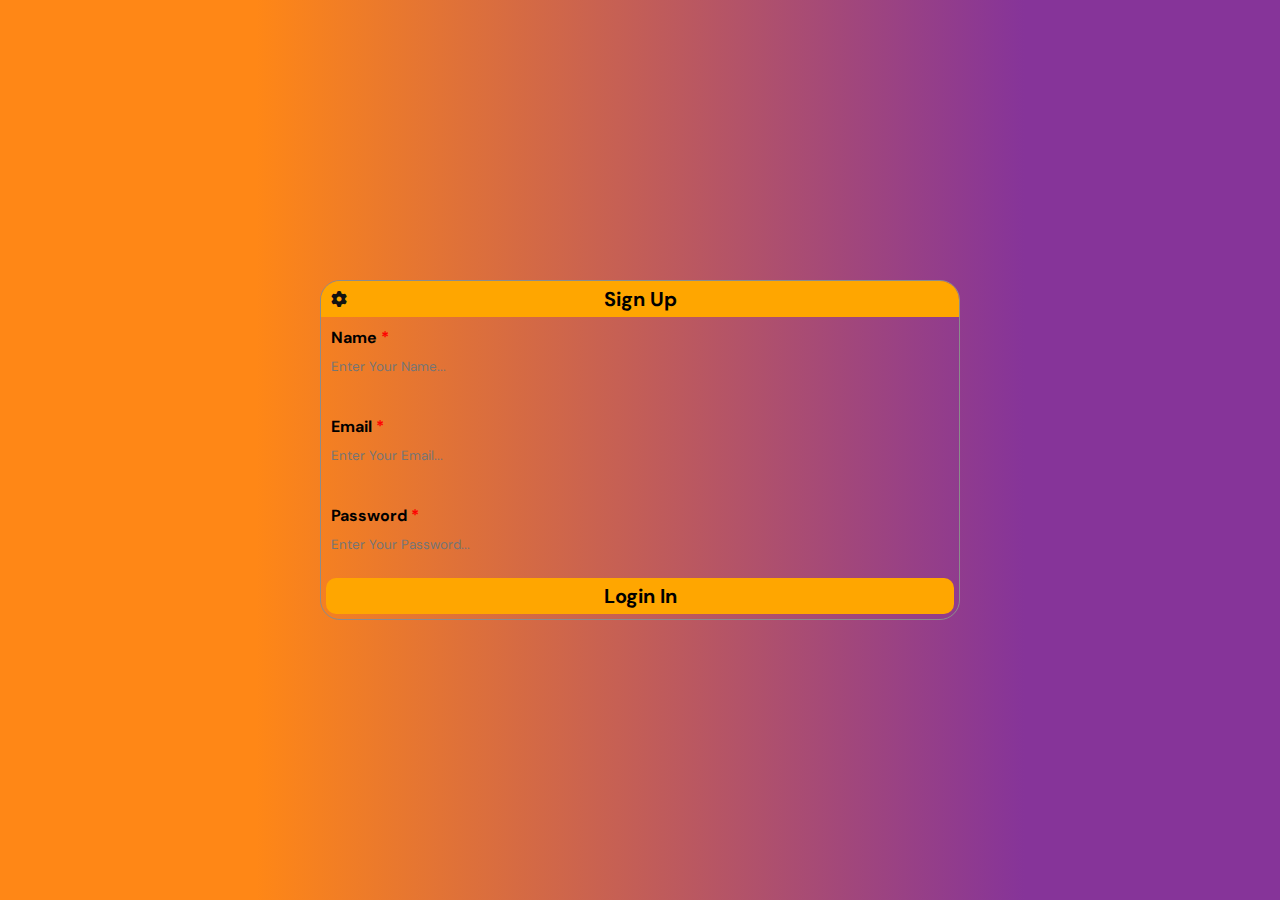
<file: signin.html>
<!DOCTYPE html>
<html lang="en">
<head>
    <meta charset="UTF-8">
    <meta name="viewport" content="width=device-width, initial-scale=1.0">
    <title>Sign In</title>
    <link rel="stylesheet" href="./css/main.css">
    <link rel="stylesheet" href="./css/all.min.css">
    <link rel="icon" href="./css/img/burger-food-image-generated-by-ai_669954-369.avif">
</head>
<body>
    <div id="sign_up">
        <div class="container">
            <form action="">
                <i class="fa-solid fa-gear"></i>
                <h2>Sign Up</h2>
                <div class="box">
                    <label for="name1">Name <span>*</span></label>
                    <input type="text" name="name1" id="name1" autocomplete="off" placeholder="Enter Your Name..." required>
                </div>
                <br>
                <div class="box">
                    <label for="email1">Email <span>*</span></label>
                    <input type="email" name="email1" id="email1" autocomplete="off" placeholder="Enter Your Email..." required>
                </div>
                <br>
                <div class="box">
                    <label for="password1">Password <span>*</span></label>
                    <input type="password" name="password" id="password1" placeholder="Enter Your Password..." required> 
                </div>
                <div class="box">
                    <input type="submit" value="Login In">
                </div>
            </form>
        </div>
    </div>
</body>
</html>
</file>
<file: css/main.css>
@import url('https://fonts.googleapis.com/css2?family=DM+Sans:ital,opsz,wght@0,9..40,100..1000;1,9..40,100..1000&family=Inter:ital,opsz,wght@0,14..32,100..900;1,14..32,100..900&family=Roboto:ital,wght@0,100..900;1,100..900&display=swap');

* {
    margin: 0;
    padding: 0;
    box-sizing: border-box;
    font-family: "DM Sans", sans-serif;
}
html {
    scroll-behavior: smooth;
}
:root {
    --bg-color: #EAEAEA;
    --text-color: #121212;
    --transition-duration: .4s;
    --border-color: #8c8c8c;
    --main-color: #ffa600;
}
.dark {
    --bg-color: #121212;
    --text-color: #EAEAEA;
}
body {
    background-color: var(--bg-color);
    color: var(--text-color);
    transition: background-color .4s linear, color .4s linear;
}
.container {
    width: 90%;
    margin: auto;
    max-width: 1350px;
}
@media (max-width: 1350px) {
    .container {
        width: 90%;
    }
}
a {
    text-decoration: none;
    color: var(--text-color);
}
.main_title {
    text-align: center;
    margin: auto;
    width: fit-content;
    margin-bottom: 30px;
    padding-bottom: 20px;
    border-bottom: 2px solid var(--main-color);
    position: relative;
}
.main_title::before {
    content: "";
    position: absolute;
    bottom: -10px;
    background-color: var(--main-color);
    width: 20px;
    height: 20px;
    border-radius: 50%;
    left: 50%;
    transform: translateX(-50%);
}
.main_title p {
    font-weight: bold;
    text-transform: uppercase;
}
/* Start Scroll To Top */
#Scroll_To_Top {
    position: fixed;
    bottom: 20px;
    right: -30px;
    background-color: var(--main-color);
    color: var(--text-color);
    padding: 3px 3px;
    cursor: pointer;
    z-index: 1000;
    opacity: 0;
    transition: .7s linear;
}
#Scroll_To_Top.active {
    right: 15px;
    opacity: 1;
}
#Scroll_To_Top::before {
    content: "";
    position: absolute;
    width: 100%;
    height: 100%;
    top: 0;
    left: 0;
    background-color: #ffcc00;
    transform: rotateY(90deg);
    z-index: -1;
    transform-origin: left top;
    transition: transform var(--transition-duration) linear;
}
#Scroll_To_Top:hover::before {
    transform: rotateY(0);
}
/* End Scroll To Top  */
/* Start Dark Mode */
#darkmode {
    width: 30px;
    height: 30px;
    border-radius: 50%;
    margin: 5px auto;
    cursor: pointer;
    position: relative;
    transition: var(--transition-duration) linear;
    width: fit-content;
    color: rgb(71, 69, 69);
    display: flex;
    justify-content: center;
    align-items: center;
}
#darkmode.active  {
    color: #ffcc00;
}
#darkmode::before {
    content: "Switch to dark theme";
    position: absolute;
    background-color: rgb(140, 140, 140);
    width: 200px;
    display: flex;
    align-items: center;
    justify-content: center;
    padding: 6px;
    border-radius: 10px;
    color: var(--text-color);
    font-size: 18px;
    top: calc(100% + 8px);
    left: 50%;
    transform: translateX(-50%);
    opacity: 0;
    transition: .3s linear;
}
#darkmode:hover::before {
    opacity: 1;
    z-index: 1110;
}
#darkmode.active::before {
    content: "Switch to light theme";
}
/* End Dark Mode */
/* Start Header */
header {
    border-bottom: 1px solid var(--border-color);
    padding: 5px;
    z-index: 1000;
    position: relative;
}
header .container {
    display: flex;
    justify-content: space-between;
    align-items: center;
    margin-top: -10px;
    position: relative;
}
header .container .logo {
    font-weight: bold;
    color: var(--text-color);
}
header .container .logo span {
    color: var(--main-color);
}
header .container .links {
    display: flex;
    gap: 10px;
    list-style: none;
    align-items: center;
}
header .container .menu_list {
    display: none;
}
header .container .links li a {
    text-decoration: none;
    color: var(--text-color);
    transition: var(--transition-duration) linear;
    cursor: pointer;
}
header .container .links li.active a {
    color: var(--main-color);
}
header .container .links li a:hover {
    color: var(--main-color);
}
header .container .info {
    display: flex;
    align-items: center;
    gap: 10px;
    color: var(--text-color);
}
header .container .info .cart_info_header {
    padding: 3px;
    position: relative;
    cursor: pointer;
}

header .container .info .cart_info_header span {
    position: absolute;
    top: -10px;
    left: -20px;
    font-weight: bold;
    font-size: 14px;
    width: 25px;
    height: 25px;
    background-color: var(--main-color);
    border-radius: 50%;
    display: flex;
    justify-content: center;
    align-items: center;
    font-size: 12px;
}
header .container .info .Sign_in {
    background-color: var(--main-color);
    color: var(--text-color);
    padding: 7px;
    border-radius: 10px;
    font-size: 16px;
    display: flex;
    align-items: center;
    font-weight: bold;
    transition: transform var(--transition-duration) linear;
}
header .container .info .Sign_in:hover {
    transform: scale(1.05);
}
header .container .info .Sign_in i {
    animation: moveInconSignin var(--transition-duration) infinite ease;
}
header .container .info .Sign_in:hover i {
    animation-play-state: paused;
}
@keyframes moveInconSignin {
    100% {
        transform: translateX(2px);
    }
}
@media (max-width: 767px) {
    header .container .info {
        position: absolute;
        top: -27px;
        right: 0;
    }
    #darkmode {
        margin: 5px 100px;
    }
    header .container .links {
        position: fixed;
        flex-direction: column;
        background-color: var(--bg-color);
        border: 1px solid var(--border-color);
        z-index: 1011;
        top: 82px;
        padding: 5px;
        width: calc(100% - 75px);
        left: -100%;
        transition: var(--transition-duration) linear;
        overflow: hidden;
        box-shadow: 3px 7px 20px 5px var(--border-color);
    }
    header .container .links.active {
        left: 40px;
    }

    header .container .links li a {
        padding: 5px;
        display: block;
        width: 6600px;
        text-align: center;
        transition: var(--transition-duration) linear;
    }
    header .container .links li.active a {
        color: var(--main-color);
    }
    header .container .links li a:hover {
        background-color: #878787;
    }
    header .container i.menu_list {
        display: block;
        position: absolute;
        top: 20px;
        right: 0;
        cursor: pointer;
        transition: var(--transition-duration) linear;
    }
    header .container .menu_links_icons.active {
        color: red;
    }
    header .container .links i:hover {
        color: var(--main-color);
    }
}
/* End Header */
/* Start Section one */
section {
    min-height: calc(100vh - 72px);
    display: flex;
    justify-content: center;
    align-items: center;
    background-color: var(--bg-color);
    z-index: 1000;
}
section .container {
    display: flex;
    justify-content: space-between;
    padding: 50px 0;
    align-items: center;
}

section .container .details,
section .container .image {
    flex: 1;
    flex-basis: 300px;
}
section .container .details h2 {
    font-size: 35px;
}
section .container .details h2,
section .container .details p {
    margin-bottom: 10px;
}

section .container .details h2 span {
    color: var(--main-color);
    font-weight: bold;
}
section .container .details .contact {
    display: flex;
    gap: 40px;
    align-items: center;
    border-top: none;
    margin-top: -15px;
}
section .container .details .contact .btn {
    background-color: var(--main-color);
    padding: 10px;
    border-radius: 10px;
    color: var(--text-color);
    font-weight: bold;
    transition: var(--transition-duration) linear;
}
section .container .details .contact .btn:hover {
    transform: scale(1.05);
}
section .container .details .contact .social_icons {
    display: flex;
    gap: 10px;
    align-items: center;
}
section .container .details .contact .social_icons a {
    width: 30px;
    height: 30px;
    background-color: var(--main-color);
    color: var(--text-color);
    display: flex;
    justify-content: center;
    align-items: center;
    transition: var(--transition-duration) linear;
}
section .container .details .contact .social_icons a:hover {
    transform: rotate(25deg);
}

section .image img{
    max-width: 100%;
    animation: move_image 5s infinite ease;
}
@keyframes move_image {
    0%,
    100% {
        transform: translateY(0);
    }
    50% {
        transform: translateY(-40px);
    }
}

@media (max-width: 800px) {
    section .container {
        flex-direction: column;
        align-items: start;
    }
}
/* End Section one */
/* Start Section two */
.our_services {
    border-top: 1px solid var(--border-color);
    padding: 50px 0;
    text-align: center;
}
.our_services .boxs {
    padding-top: 20px;
    display: grid;
    grid-template-columns: repeat(auto-fill, minmax(300px, 1fr));
    gap: 20px;
}
.our_services .boxs .box {
    box-shadow: 0 0 25px var(--border-color);
    padding: 10px;
    border-radius: 10px;
    transition: transform var(--transition-duration) linear;
}
.our_services .boxs .box img {
    margin-bottom: 10px;
    width: 80px;
    animation: our_services 2s infinite ease;
}
@keyframes our_services {
    0%,
    100% {
        transform: translateX(0);
    }
    50% {
        transform: translateX(15px) rotate(10deg);
    }
}
.our_services .boxs .box h2 {
    margin-bottom: 5px;
    font-weight: bold;
}
.our_services .boxs .box:hover {
    transform: scale(1.05);
}
/* End Section two */

/* Start Section three */
#menu {
    padding: 50px 0;
    border-top: 1px solid var(--border-color);
}
#menu .slide_product {
    position: relative;
    overflow: hidden;
    text-align: center;
}
#menu .slide_product .top_slide {
    margin-bottom: 20px;
    border-bottom: 5px solid var(--main-color);
}
#menu .slide_product .top_slide h2 {
    background-color: var(--main-color);
    width: fit-content;
    padding: 10px 30px;
    font-size: 20px;
    position: relative;
    color: var(--text-color);
}
#menu .slide_product .top_slide h2::before {
    content: "";
    position: absolute;
    top: 0;
    left: 0;
    border: 10px solid #ff6f00;
    border-color: transparent #ff6f00 #ff6f00 transparent;
    background-color: var(--bg-color);
}
.arrow_products {
    margin-top: 10px;
    display: flex;
    align-items: center;
    justify-content: center;
    gap: 20px;
}
#menu .slide_product .btn-slide {
    width: 30px;
    height: 30px;
    background-color: var(--main-color);
    border-radius: 50%;
    color: var(--text-color);
    display: flex;
    justify-content: center;
    align-items: center;
    cursor: pointer;
}
#menu .slide_product .slide_buttons .btn-slide-left::before {
    left: calc(100% - 60px);
    right: 50%;
    position: absolute;
}
#menu .slide_product .products .box {
    border: 2px solid var(--main-color);
    padding: 10px;
    border-radius: 10px;
    box-shadow: 0 12px 25px var(--border-color);
    background-color: var(--bg-color);
}
#menu .slide_product .products .box .images {
    width: 150px;
    height: 150px;
    background-color: #ccc;
    object-fit: cover;
    border-radius: 50%;
    border: 1px solid #ff6f00;
    display: flex;
    justify-content: center;
    align-items: center;
    margin: 5px auto;
}
#menu .slide_product .products .box img {
    width: 130px;
    transition: transform var(--transition-duration) linear;
    filter: drop-shadow(
        var(--border-color) 0 10px 10px
    );
}
#menu .slide_product .products .box:hover img {
    transform: scale(1.1);
}
#menu .slide_product .products .box h2 {
    font-size: 22px;
    margin: 8px 0;
}
#menu .slide_product .products .box h4 {
    color: var(--main-color);
    font-weight: bold;
    margin: 8px 0;
    font-size: 18px;
}
#menu .slide_product .products .box button {
    background-color: var(--main-color);
    color: var(--text-color);
    border: none;
    padding: 10px;
    font-weight: bold;
    border-radius: 10px;
    cursor: pointer;
    transition: transform var(--transition-duration) linear;
}
#menu .slide_product .products .box button.active {
    background-color: transparent;
    color: black;
    pointer-events: none;
    border: 2px solid var(--border-color);
}
#menu .slide_product .products .box button:hover {
    transform: scale(1.05);
}
/* End Section three */
/* Start Section four */ 
.about {
    border-top: 1px solid var(--border-color);
    padding: 40px 0;
    text-align: center;
}
.about .container {
    display: flex;
    justify-content: space-between;
    align-items: center;
    gap: 40px;
}
.about .container .image_container {
    width: 500px;
}
@media (max-width: 900px) {
    .about .container {
        flex-direction: column;
        align-items: center;
    }
    .about .container .image_container {
        width: 100%;
    }
}
.about .container .image_container img {
    width: 100%;
}
.swiper_container {
    width: 650px;
    flex: 1;
    position: relative;
}
@media (max-width: 600px) {
    .swiper_container {
        width: 320px;
    }
}
@media (min-width: 601px) and (max-width: 767px) {
    .swiper_container {
        width: 550px;
    }
}

.swiper .swiper-slide .folwers {
    display: flex;
    align-items: center;
    gap: 20px;
    margin-bottom: 20px;
}
.swiper .swiper-slide .folwers img {
    width: 80px;
    height: 80px;
    border-radius: 50%;
    object-fit: cover;
}
.swiper .swiper-slide .folwers .details h4 {
    color: var(--text-color);
    margin-bottom: 5px;
    font-weight: bold;
    font-size: 20px;
}
.swiper .swiper-slide .folwers .details div {
    display: flex;
    justify-content: center;
    align-items: center;
    gap: 5px;
}
.swiper .swiper-slide .para {
    line-height: 2;
    max-width: 600px;
}
.swiper .swiper-slide .folwers .details div i {
    color: var(--main-color);
}
.swiper_container .arrow_right_left {
    display: flex;
    justify-content: space-between;
    align-items: center;
    margin-top: 15px;
}
.swiper_container .arrow_right_left .arrow {
    width: 30px;
    height: 30px;
    background-color: var(--main-color);
    border-radius: 50%;
    color: var(--text-color);
    display: flex;
    justify-content: center;
    align-items: center;
    cursor: pointer;
}
/* End Section four */ 
/* Start Section five */ 
.our_application {
    padding: 50px 0;
    background-color:antiquewhite;
    border-top: 1px solid var(--border-color);
    border-radius: 50px;
}
.our_application .container {
    display: flex;
    justify-content: space-between;
    align-items: center;
    gap: 40px;
}
@media (max-width: 900px) {
    .our_application .container {
        flex-direction: column;
    }
}
.our_application .container .app_mobile img {
    width: 400px;
    object-fit: cover;
    animation: move_mobile 5s infinite ease;
}
@keyframes move_mobile {
    0%,
    100% {
        transform: translateY(0);
    }
    50% {
        transform: translateY(-40px);
    }
}
.our_application .container .para {
    text-align: center;
    font-size: 20px;
    color: black;
}
.our_application .container a {
    text-align: center;
    background-color: var(--main-color);
    font-weight: bold;
    padding: 10px;
    display: block;
    margin: 20px auto;
    width: fit-content;
    border-radius: 10px;
    transition: transform var(--transition-duration) linear;
}
.our_application .container a:hover {
    transform: scale(1.05);
}
/* End Section five */ 
/* Start Contact */
.contact {
    padding: 40px 0;
    border-top: 1px solid var(--border-color);
}
.contact p {
    max-width: 500px;
    line-height: 2;
    margin: auto;
    font-size: 20px;
    text-align: center;
    color: var(--text-color);
}
.contact form {
    display: flex;
    max-width: 500px;
    align-items: center;
    gap: 10px;
    background-color: #9999994c;
    padding: 15px;
    border-radius: 50px;
    flex: 1;
    margin: 20px auto;
    box-shadow: 3px 7px 20px 5px var(--border-color);
}
.contact form input[type='email'] {
    width: 460px;
    padding: 10px;
    border: none;
    outline: none;
    background-color: var(--bg-color);
    border-radius: 10px;
    caret-color: var(--main-color);
    transition: var(--transition-duration) linear;
}
.contact form input[type='email']:focus {
    border: 2px solid var(--main-color);
}
.contact form input[type='submit'] {
    padding: 10px;
    border: none;
    outline: none;
    background-color: var(--main-color);
    color: var(--text-color);
    border-radius: 10px;
    font-weight: bold;
    cursor: pointer;
    transition: var(--transition-duration) linear;
}
.contact form input[type='submit']:hover {
    background-color: #ffcc00;
}
@media (max-width: 767px) {
    .contact form {
        flex-direction: column;
        border-radius: 0;
        width: 100%;
        gap: 10px;
    }
    .contact form input[type='submit'],
    .contact form input[type='email'] {
        width: 100%;
    }
}
/* End Contact */
/* Start Footer */
footer {
    border-top: 1px solid var(--border-color);
    padding: 40px 0;
    background-color: antiquewhite;
    color: black;
}
footer .container {
    display: grid;
    grid-template-columns: repeat(auto-fill, minmax(300px, 1fr));
    gap: 20px;
}
footer .container .box:nth-child(1) .logo {
    margin-bottom: 5px;
    font-weight: bold;
}
footer .container .box:nth-child(1) .logo span {
    color: var(--main-color);
}
footer .container .box:nth-child(1) p {
    margin-bottom: 5px;
    line-height: 1.4;
    font-size: 18px;
}
footer .container .box:nth-child(1) .social_icons {
    display: flex;
    justify-content: center;
    align-items: center;
    gap: 10px;
    margin-top: 10px;
}
footer .container .box:nth-child(1) .social_icons a  {
    width: 30px;
    height: 30px;
    background-color: var(--main-color);
    color: var(--text-color);
    display: flex;
    justify-content: center;
    align-items: center;
    transition: var(--transition-duration) linear;
}
footer .container .box:nth-child(1) .social_icons a:hover {
    transform: rotate(25deg);
}
footer .container .box:not(:nth-child(1)) h2 {
    width: fit-content;
    -webkit-text-fill-color: white;
    -webkit-text-stroke: 1px var(--border-color);
    position: relative;
    margin: auto;
}
footer .container .box:not(:nth-child(1)) h2::before {
    content: attr(data-foot);
    position: absolute;
    width: 0;
    top: 0;
    left: 0;
    overflow: hidden;
    -webkit-text-fill-color: var(--main-color);
    animation: move_footer 3s infinite ease-in-out;
}
@keyframes move_footer {
    100% {
        width: 100%;
    }
}
footer .container .box:not(:nth-child(1)) div {
    display: flex;
    flex-direction: column;
    gap: 10px;
    position: relative;
}
footer .container .box:not(:nth-child(1)) div a {
    position: relative;
    padding-left: 15px;
    transition: transform var(--transition-duration) linear;
    color: black;
}
footer .container .box:not(:nth-child(1)) div a::before {
    content: "";
    position: absolute;
    top: 50%;
    transform: translateY(-50%);
    left: 0;
    border: 8px solid var(--main-color);
    border-color: transparent transparent transparent var(--main-color);
}
footer .container .box:not(:nth-child(1)) div a:hover {
    transform: translateX(10px);
    color: #ffcc00;
}
/* End Footer */
/* Start cart_tab */
#cart_tab {
    position: fixed;
    top: 10px;
    bottom: 10px;
    right: -400px;
    background-color: var(--bg-color);
    border: 1px solid var(--border-color);
    width: 350px;
    z-index: 1100;
    border-radius: 10px;
    display: flex;
    justify-content: space-between;
    align-items: center;
    flex-direction: column;
    padding: 10px;
    background-color: antiquewhite;
    color: black;
    overflow: hidden;
    transition: var(--transition-duration) linear;
}

#cart_tab.active {
    right: 10px;
}
#cart_tab h3 span {
    color: var(--main-color);
    font-weight: bold;
}
#cart_tab #All_Items_In_Cart {
    height: 100%;
    border-top: 1px solid var(--border-color);
    border-bottom: 1px solid var(--border-color);
    width: 100%;
    padding: 10px 0;
    margin: 10px 0;
    overflow-y: auto;
}
#cart_tab #All_Items_In_Cart .box {
    padding: 10px;
    padding-bottom: 10px;
    margin-bottom: 10px;
    display: flex;
    justify-content: space-between;
    align-items: center;
}
#cart_tab .box:nth-child(even) {
    background-color: rgba(255, 222, 173, 0.752);
}
#cart_tab #All_Items_In_Cart .box .cart_info {
    display: flex;
    gap: 10px;
    align-items: center;
}
#cart_tab #All_Items_In_Cart .box .cart_info .images {
    width: 80px;
    height: 80px;
    object-fit: cover;
    background-color: var(--bg-color);
    border-radius: 50%;
    border: 1px solid #ff6f00;
    display: flex;
    justify-content: center;
    align-items: center;
}
#cart_tab #All_Items_In_Cart .box .cart_info .images img {
    object-fit: cover;
    width: 80px;
}
#cart_tab #All_Items_In_Cart .box .cart_info .info h4 {
    margin-bottom: 5px;
    font-weight: bold;
}
#cart_tab #All_Items_In_Cart .box .cart_info .info p {
    color: var(--main-color);
    font-weight: bold;
    font-size: 18px;
}
#cart_tab #All_Items_In_Cart .box .quaintitys {
    width: 100px;
    display: flex;
    justify-content: space-between;
    align-items: center;
}
#cart_tab #All_Items_In_Cart .box .quaintitys i {
    color: black;
    margin-left: 5px;
    cursor: pointer;
    transition: var(--transition-duration) linear;
}
#cart_tab #All_Items_In_Cart .box .quaintitys i:hover {
    color: red;
}
#cart_tab #All_Items_In_Cart .box .quaintitys button {
    border: none;
    width: 25px;
    height: 25px;
    border-radius: 50%;
    cursor: pointer;
    background-color: var(--main-color);
    font-weight: bold;
    font-size: 18px;
    transition: var(--transition-duration) linear;
}
#cart_tab #All_Items_In_Cart .box .quaintitys button:hover {
    background-color: #ffcc00;
}
#cart_tab #All_Items_In_Cart .box .quaintitys .items_quaintity {
    width: 60px;
    font-weight: bold;
    display: flex;
    justify-content: center;
    align-items: center;
}
#cart_tab #All_Items_In_Cart .box:not(:last-child) {
    border-bottom: 1px solid var(--border-color);
}
#cart_tab .bottom_cart p {
    padding-bottom: 10px;
    font-weight: bold;
    font-size: 20px;
    text-align: center;
}
#cart_tab .bottom_cart p span {
    color: var(--main-color);
}
#cart_tab .bottom_cart .buttons {
    display: flex;
    justify-content: center;
    align-items: center;
    gap: 20px;
}
#cart_tab .bottom_cart .buttons .close_cart,
#cart_tab .bottom_cart .buttons a {
    background-color: var(--main-color);
    border: none;
    padding: 10px;
    cursor: pointer;
    border-radius: 10px;
    font-weight: bold;
    transition: var(--transition-duration) linear;
    color: var(--text-color);
    font-size: 16px;
}
#cart_tab .bottom_cart .buttons .close_cart:hover,
#cart_tab .bottom_cart .buttons a:hover {
    background-color: #ffcc00;
}
/* End cart_tab */
/* Start sign Up Page */
#sign_up {
    min-height: 100vh;
    width: 100%;
    position: relative;
    background-image: linear-gradient(to right, #ff8716 20%, #863499 80%);
}
#sign_up form {
    position: absolute;
    top: 50%;
    left: 50%;
    transform: translate(-50%, -50%);
    border: 1px solid var(--border-color);
    border-radius: 20px;
    width: 50%;
    margin-left: auto;
    margin-right: auto;
    overflow: hidden;
}
@media (max-width: 767px) {
    #sign_up form {
        width: calc(100% - 40px);
    }
}
#sign_up form i {
    position: fixed;
    top: 10px;
    left: 10px;
    animation: move_icon_settings 1.5s infinite linear;
}
@keyframes move_icon_settings {
    100% {
        transform: rotate(1turn);
    }
}
#sign_up form:hover i {
    animation-play-state: paused;
}
#sign_up form h2 {
    background-color: var(--main-color);
    color: black;
    text-align: center;
    padding: 5px;
    font-size: 20px;
}
#sign_up form .box {
    display: flex;
    flex-direction: column;
    padding: 5px;
}
#sign_up form .box label {
    margin: 5px;
    color: black;
    font-weight: bold;
}
#sign_up form .box label span {
    color: red;
}
#sign_up form .box input {
    padding: 5px;
    background-color: transparent;
    border-radius: 10px;
    border: none;
}
#sign_up form .box input:focus {
    outline: 2px solid var(--main-color);
}
#sign_up form input[type='submit'] {
    margin: 10px 0 0;
    width: 100%;
    padding: 5px;
    cursor: pointer;
    background-color: var(--main-color);
    color: black;
    font-size: 20px;
    font-weight: bold;
    border-radius: 10px;
    transition: .3s linear;
}
#sign_up form input[type='submit']:hover {
    transform: scale(1.02);
}
/* End Sign Up Page */
/* Start Cart Tab In Checkout */

#cart_tab_checkout {
    padding: 40px 0;
}
#cart_tab_checkout #formDataSend {
    display: flex;
    justify-content: space-between;
    align-items: center;
    gap: 20px;
}
@media (max-width: 900px) {
    #cart_tab_checkout #formDataSend {
        flex-direction: column;
    }
    #cart_tab_checkout #formDataSend .allProducts_in_checkout,
    #cart_tab_checkout #formDataSend .form_input {
        min-width: 100%;
    }
}
#cart_tab_checkout #formDataSend .allProducts_in_checkout {
    display: flex;
    flex-direction: column;
    justify-content: space-between;
}
#cart_tab_checkout #formDataSend #All_Items_In_checkout {
    height: 100%;
    overflow-y: auto;
}
#cart_tab_checkout #formDataSend .allProducts_in_checkout {
    border: 2px solid var(--main-color);
    border-radius: 10px;
    overflow: hidden;
}
#cart_tab_checkout #formDataSend {
    height: 100%;
    border-top: 1px solid var(--border-color);
    border-bottom: 1px solid var(--border-color);
    width: 100%;
    padding: 10px 0;
    margin: 10px 0;
    overflow-y: auto;
}
#cart_tab_checkout #formDataSend .box {
    padding: 10px;
    padding-bottom: 10px;
    margin-bottom: 10px;
    display: flex;
    justify-content: space-between;
    align-items: center;
}
#cart_tab_checkout #formDataSend .box .cart_info {
    display: flex;
    gap: 10px;
    align-items: center;
}
#cart_tab_checkout #formDataSend .box .cart_info .images {
    width: 80px;
    height: 80px;
    object-fit: cover;
    background-color: var(--bg-color);
    border-radius: 50%;
    border: 1px solid #ff6f00;
    display: flex;
    justify-content: center;
    align-items: center;
}
#cart_tab_checkout #formDataSend .box .cart_info .images img {
    width: 80px;
    object-fit: cover;
}
#cart_tab_checkout #formDataSend .box .cart_info .info h4 {
    margin-bottom: 5px;
    font-weight: bold;
}
#cart_tab_checkout #formDataSend .box .cart_info .info p {
    color: var(--main-color);
    font-weight: bold;
    font-size: 18px;
}
#cart_tab_checkout #formDataSend .box .quaintitys {
    width: 100px;
    display: flex;
    justify-content: space-between;
    align-items: center;
}
#cart_tab_checkout #formDataSend .box .quaintitys i {
    color: black;
    margin-left: 5px;
    cursor: pointer;
    transition: var(--transition-duration) linear;
}
#cart_tab_checkout #formDataSend .box .quaintitys i:hover {
    color: red;
}
#cart_tab_checkout #formDataSend .box .quaintitys button {
    border: none;
    width: 25px;
    height: 25px;
    border-radius: 50%;
    cursor: pointer;
    background-color: var(--main-color);
    font-weight: bold;
    font-size: 18px;
    transition: var(--transition-duration) linear;
}
#cart_tab_checkout #formDataSend .box .quaintitys button:hover {
    background-color: #ffcc00;
}
#cart_tab_checkout #formDataSend .box .quaintitys .items_quaintity {
    width: 60px;
    font-weight: bold;
    display: flex;
    justify-content: center;
    align-items: center;
}
#cart_tab_checkout #formDataSend .box:not(:last-child) {
    border-bottom: 1px solid var(--border-color);
}
#cart_tab_checkout #formDataSend .allProducts_in_checkout,
#cart_tab_checkout #formDataSend .form_input {
    width: 45%;
    height: 542.8px;
}

#cart_tab_checkout #formDataSend .allProducts_in_checkout h3 {
    background-color: var(--main-color);
    color: var(--text-color);
    padding: 10px;
    text-align: center;
}
#cart_tab_checkout #formDataSend .allProducts_in_checkout h3 span {
    color: red;
    font-size: 16px;
    background-color: #ffd500;
    padding: 5px;
    border-radius: 50%;
    margin-left: 10px;
}
#cart_tab_checkout #formDataSend .bottom_cart {
    color: var(--text-color);
    font-weight: bold;
    padding: 10px;
}

#cart_tab_checkout #formDataSend .bottom_cart p:not(:last-child) {
    margin-bottom: 10px;
}
#cart_tab_checkout #formDataSend .bottom_cart p span {
    color: var(--main-color);
}

#cart_tab_checkout #formDataSend input[type='submit'] {
    width: calc(100% - 20px);
    margin: 10px;
    font-size: 16px;
    cursor: pointer;
}
#cart_tab_checkout #formDataSend input {
    width: 100%;
    padding: 10px;
    font-weight: bold;
    background-color: var(--main-color);
    color: var(--text-color);
    border: none;
    border-radius: 10px;
    transition: var(--transition-duration) linear;
    caret-color: var(--main-color);
}
#cart_tab_checkout #formDataSend input:not(input[type='submit']) {
    margin-bottom: 10px;
}
#cart_tab_checkout #formDataSend .form_input .box {
    display: flex;
    flex-direction: column;
    align-items: start;
}
#cart_tab_checkout #formDataSend .form_input .box input:focus {
    background-color: transparent;
    cursor:auto;
    border: 2px solid var(--main-color);
}
#cart_tab_checkout #formDataSend label {
    font-weight: bold;
    padding-bottom: 5px;
    display: block;
}
#cart_tab_checkout #formDataSend label span {
    color: red;
}
#cart_tab_checkout #formDataSend input:hover {
    background-color: #ffcc00;
}
#cart_tab_checkout #formDataSend .form_input {
    border: 2px solid var(--main-color);
    border-radius: 10px;
    padding: 10px;
    overflow: hidden;
}
/* End Cart Tab In Checkout */
</file>
